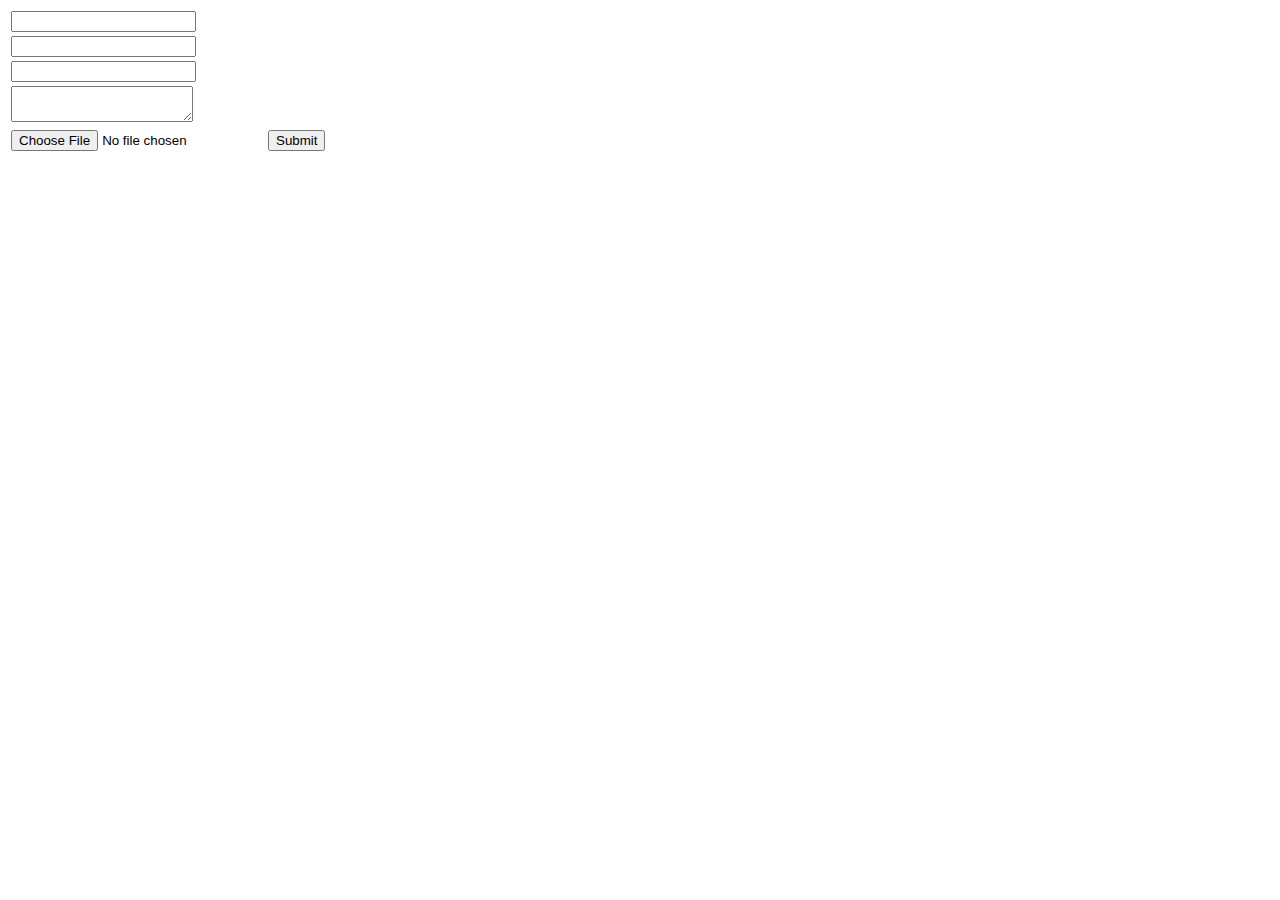
<file: myprojects/webapp/templates/index.html>
<!DOCTYPE html>
<html lang="en">
<head>
    <meta charset="UTF-8">
    <title>Index</title>
</head>
<body>

    <form action="/emp_save", id="emp_form" enctype="multipart/form-data"></form>
    <table>
        <tr>
            <td>
                <input type="text" name="emp_name">
            </td>
        </tr>
        <tr>
            <td>
                <input type="email" name="emp_email">
            </td>
        </tr>
        <tr>
            <td>
                <input type="text" name="emp_contact">
            </td>
        </tr>
        <tr>
            <td>
                <textarea name="emp_address"></textarea>
            </td>
        </tr>
        <tr>
            <td>
                <input type="file" name="emp_profile">
            </td>
            <td>
                <input type="submit">
            </td>
        </tr>
    </table>

</body>
</html>
</file>
